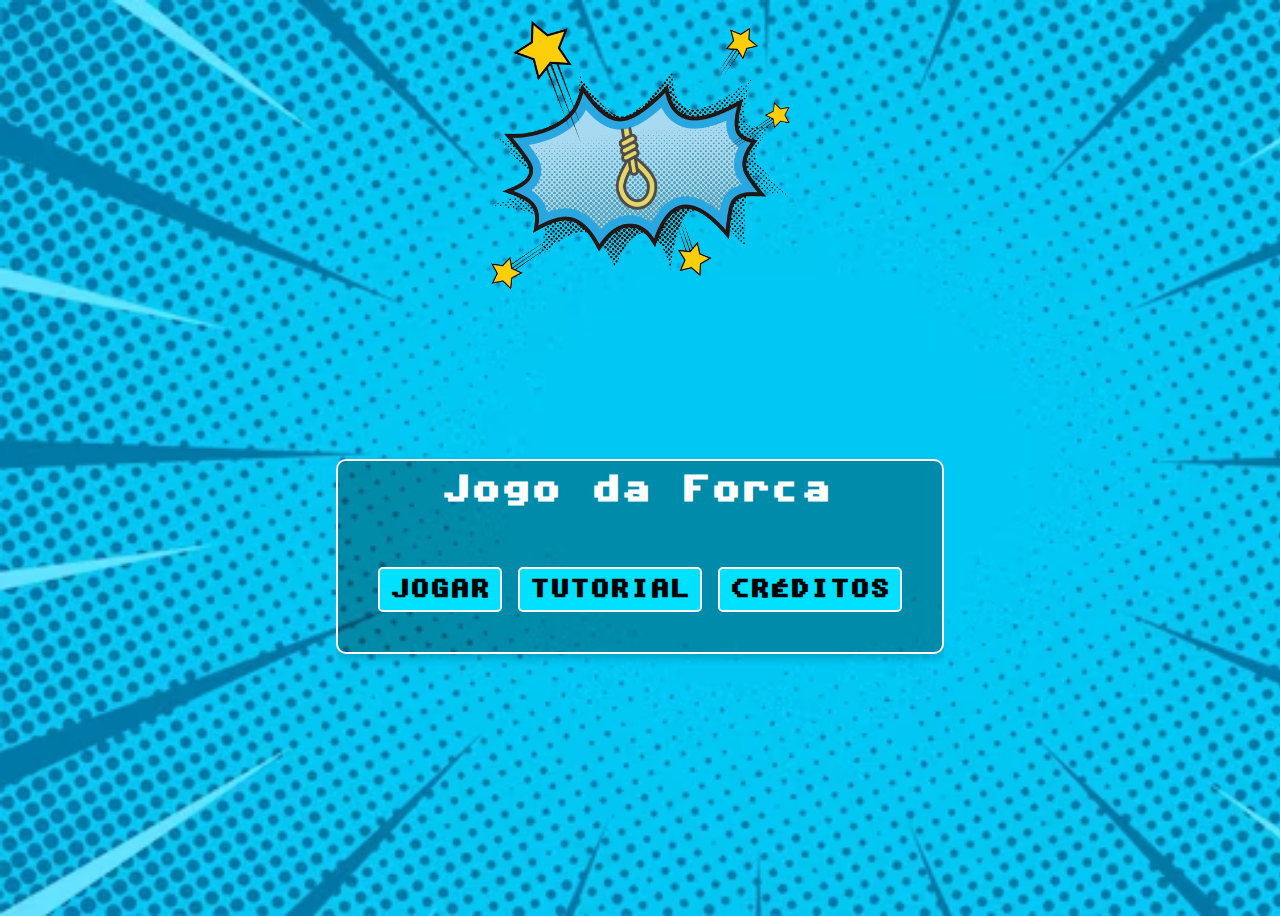
<file: html/inicio.html>
<!DOCTYPE html>
<html lang="pt-br">
<head>
    <meta charset="UTF-8">
    <meta name="viewport" content="width=device-width, initial-scale=1.0">
    <title>Jogo da Forca</title>
    <link rel="stylesheet" href="../css/home.css">
    <link rel="shortcut icon" href="../imagens/forca.png" type="image/x-icon">
</head>
<body>
  <main>
  <img src="../imagens/logo-partida.png" class="game-logo" height="270px" alt="Fruit Brainiac Showdown">
  <div class="menu">
    <div class="home-container">
        <h1>Jogo da Forca</h1>
        <button onclick="iniciarJogo()">JOGAR</button>
        <button class="botao" onclick="botaoTutorial()">TUTORIAL</button>
        <button class="botao" onclick="botaoCreditos()">CRÉDITOS</button>
    </div>
  </div>

  <div class="creditos">
    <div>
      <button onclick="botaoCreditos()" class="voltar-creditos">
        <p>+</p>
      </button>
    </div>
    <div>
      <div>
        <p>Desenvolvido por:</p>
        <ul>
          <li>Fábio Macêdo Silva</li>
          <li>João Marques Alves</li>
          <li>Marcos Firmino Cruz dos Santos</li>
        </ul>
        <p>Sobre o projeto:</p>
        <p class="texto-sobre">Este projeto é uma versão digital do clássico Jogo da Forca, onde o jogador 
          deve adivinhar uma palavra secreta antes que suas tentativas se esgotem. O objetivo do jogador é adivinhar 
          a palavra secreta antes de cometer seis erros. A cada erro, o contador aumenta e, se atingir o limite, o 
          jogo termina. Se o jogador acertar todas as letras antes disso, ele vence a partida!
        </p>
      </div>
    </div>
  </div>

  <div class="tutorial">
    <div>
      <button onclick="botaoTutorial()" class="voltar-tutorial">
        <p>+</p>
      </button>
    </div>
    <div>
      <div>
        <p>Tutorial:</p>
        <p>📌 Objetivo do Jogo:</p>
        <p class="texto-sobre">O objetivo do Jogo da Forca é adivinhar a palavra secreta antes de atingir 6 erros. Para isso, você deve escolher letras e formar a palavra correta.</p>
        <p >📖 Regras do Jogo:</p>
        <p class="texto-sobre">  1️⃣ A palavra secreta é exibida como traços (_ _ _ _ _), cada um representando uma letra.</p>
        <p class="texto-sobre">  2️⃣ O jogador deve clicar em uma letra do teclado virtual ou usar o teclado físico para tentar adivinhar.</p>
        <p class="texto-sobre">  3️⃣ Se a letra estiver na palavra, ela será revelada na posição correta.</p>
        <p class="texto-sobre"> 4️⃣ Se a letra não estiver na palavra, um erro será contado.</p>
        <p class="texto-sobre">5️⃣ O jogo termina de duas formas:</p>
          
        <p class="texto-sobre">✅ Vitória: Se você completar a palavra corretamente.</p>
          
        <p class="texto-sobre">❌ Derrota: Se você errar 6 vezes antes de completar a palavra.</p>
          
        <p>🎮 Como Jogar Passo a Passo: </p>
        <p class="texto-sobre"> 1️⃣ Iniciar o jogo</p>
        <p class="texto-sobre"></p>Acesse o jogo e clique no botão "Iniciar Jogo" na tela inicial.</p>
          
        <p class="texto-sobre"> 2️⃣ Escolher letras</p>
        <p class="texto-sobre"> Use o teclado virtual na tela ou seu próprio teclado para selecionar uma letra.</p>
          
        <p class="texto-sobre"> 3️⃣ Acompanhar os acertos e erros</p>
        <p class="texto-sobre">Se a letra estiver correta, ela aparecerá na palavra.</p>
          
        <p class="texto-sobre">Se a letra estiver errada, o contador de erros aumentará (máximo de 6).</p>
          
        <p class="texto-sobre">4️⃣ Ganhar ou perder</p>
        <p class="texto-sobre">Se completar a palavra, você vence! 🎉</p>
          
        <p class="texto-sobre">Se atingir 6 erros, o jogo termina e a palavra secreta será revelada.</p>
          
        <p class="texto-sobre">🔄 Como Reiniciar o Jogo?</p>
        <p class="texto-sobre">Clique no botão "Reiniciar" no menu superior para tentar novamente.</p>
          
        <p class="texto-sobre">💡 Dica: Preste atenção nas letras que já escolheu para evitar erros repetidos!</p>
          
        <p class="texto-sobre">🔠 Boa sorte e divirta-se jogando Forca! 🚀</p>
        </p>
      </div>
    </div>
  </div>
</main>
  <div class="fundo-preto">
  </div>
    <script src="../js/inicio.js"></script>
    <script>
        function iniciarJogo() {
            window.location.href = "partida.html";
        }
    </script>

</body>
</html>
</file>
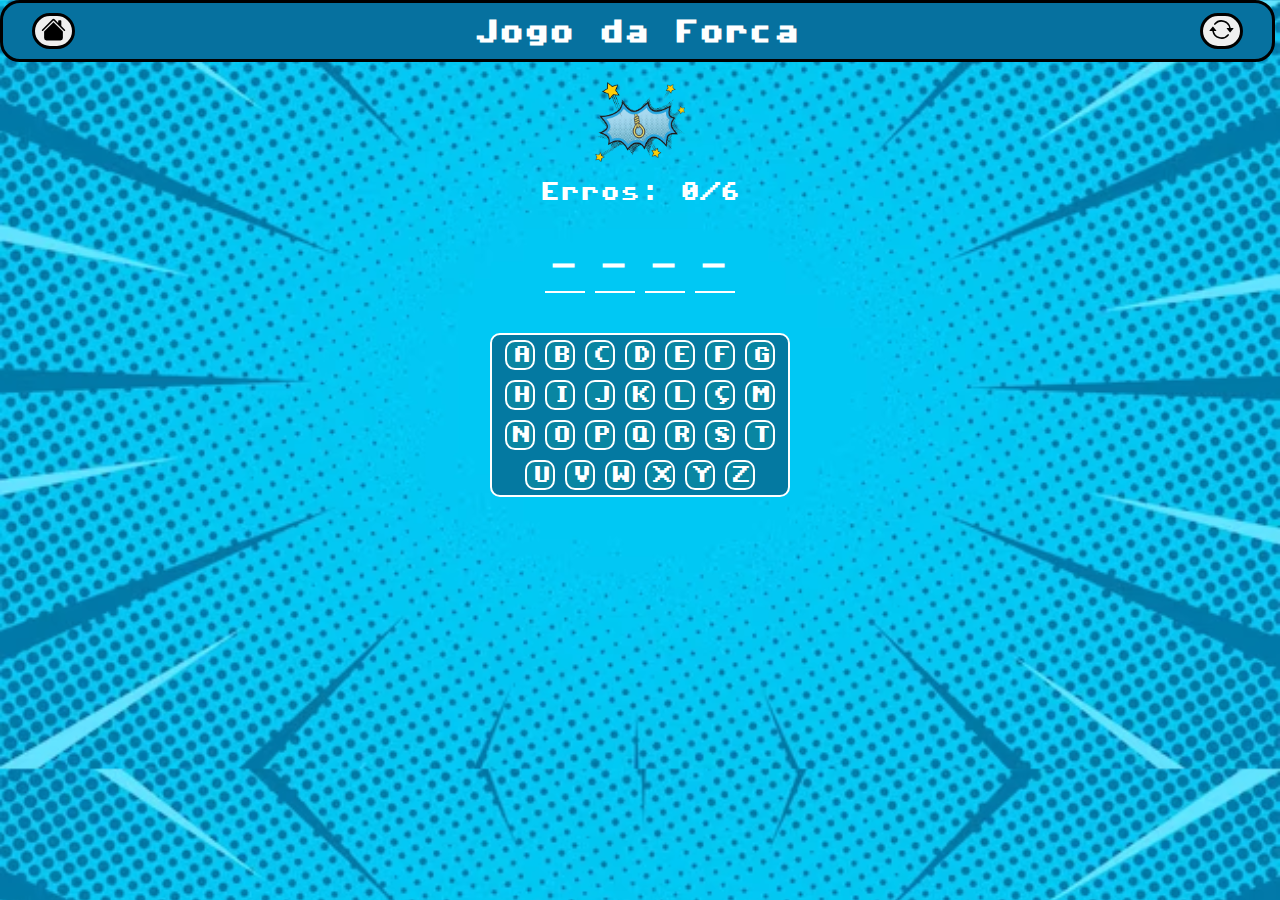
<file: html/partida.html>
<!DOCTYPE html>
<html lang="pt-br">
<head>
    <meta charset="UTF-8">
    <meta http-equiv="X-UA-Compatible" content="IE=edge">
    <meta name="viewport" content="width=device-width, initial-scale=1.0">
    <title>Forca</title>
    <link rel="stylesheet" href="../css/partida.css">
    <link rel="shortcut icon" href="../imagens/forca.png" type="image/x-icon">
</head>
<body>

  <!-- Navbar -->
  <nav class="navbar">
      <ul>
        <li class="inicio">
          <button class="botao" onclick="window.location.href = '../html/inicio.html'">
            <img width="25px" src="../imagens/house-fill.svg" alt="ampulheta">
          </button>
        </li>
        <li><a class="forca" href="#">Jogo da Forca</a></li>
        <li class="reiniciar">
          <button class="botao" onclick="reiniciarJogo()">
            <img width="25px" src="../imagens/arrow-repeat.svg" alt="ampulheta">
          </button>
        </li>
      </ul>
    </nav>

  <div class="container">
    <img src="../imagens/logo-partida.png" class="game-logo" height="80px" alt="Jogo da Forca">

      <!-- Área da Forca -->
      <div class="erros-container">
          <p>Erros: <span id="erros">0</span>/6</p>
      </div>

      <!-- Palavra Oculta -->
      <div class="palavra-container" id="palavra-container"></div>

      <!-- Teclado Virtual -->
      <div class="teclado-container" id="teclado"></div>
  </div>

  <script src="../js/partida.js"></script>
</body>
</html>
</file>
<file: css/home.css>
/*Torna a fonte Amiga Forever disponível offline, ou seja, ela é baixada em .ttf ou .woff tornando ela local*/
@font-face {
    font-family: 'Amiga Forever';
    src: url('../fonte/amiga4ever.ttf') format('truetype');
}

* {
    box-sizing: border-box;
}

body {
    background-image: url("../imagens/plano-de-fundo.avif");
    background-size: cover;
    background-color: #3070ac;
    color: white;
    height: 100vh;
    display: flex;
    justify-content: center;
    align-items: center;
    flex-direction: column;
    font-family: 'Amiga Forever', sans-serif;
}

main {
  display: flex;
  flex-direction: column;
  justify-content: center;
  align-items: center;
  position: relative;
  overflow: hidden;
}

/*Aplicação de responsividade para plataforma mobile*/
@media screen and (max-width: 768px) {
    .menu {
      margin-top: 0;
      height: auto;
      padding: 20px;
    }
  
    .home-container {
      padding: 20px;
      width: 90%;
      max-width: 100%;
    }
  
    h1 {
      font-size: 24px;
      text-align: center;
      margin-left: 0;
    }
  
    button {
      width: 100%;
      font-size: 18px;
      padding: 12px;
      margin-top: 10px;
    }
  
    .creditos, .tutorial {
      width: 90%;
      height: auto;
      max-height: 80%;
      overflow-y: auto;
      font-size: 14px;
    }
  
    .creditos div:nth-of-type(2) div,
    .tutorial div:nth-of-type(2) div {
      padding: 15px;
      font-size: 14px;
    }
  
    .game-logo {
      width: 80%;
      height: auto;
    }
}
  

.game-logo {
    margin-top: 2%;
}

.menu {
    display: flex;
    margin-top: -14%;
    justify-content: center;
    align-items: center;
    height: 100vh;
}

.home-container {
    background-color: rgba(0, 0, 0, 0.3);
    padding: 40px;
    max-width: 700px;
    border-radius: 10px;
    border: 2px solid white;
    border-radius: 10px;
    box-shadow: 0 4px 8px rgba(0, 0, 0, 0.2);
    font-family: 'Amiga Forever', sans-serif;
}

h1 {
    position: relative;
    font-size: 30px;
    margin-bottom: 10px;
    margin-top: -5%;
    margin-left: 12%;
    font-family: 'Amiga Forever', sans-serif;
}

p {
    font-size: 18px;
    margin-bottom: 20px;
}

button {
    background-color: #00e1ff;
    margin-top: 10%;
    border-radius: 10px;
    border: 2px solid white;
    padding: 10px 10px;
    font-size: 20px;
    font-weight: bold;
    color: black;
    cursor: pointer;
    border-radius: 5px;
    transition: 0.3s;
    font-family: 'Amiga Forever', sans-serif;
}

button:hover {
    background-color: #0d2a29;
}

.fundo-preto {
    position: absolute;
    width: 100%;
    height: 100%;
    background-color: rgba(0, 0, 0, 0.658);
    transition-duration: 1s;
    opacity: 0;
    visibility: hidden;
}

.ativado {
    opacity: 1;
    visibility: visible;
}

.creditos {
    position: absolute;
    width: 600px;
    height: 400px;
    background-image: linear-gradient(rgb(8, 77, 96), rgb(11, 171, 192));
    border: 6px solid #ffffff;
    border-radius: 10px;
    transform: translateX(1000px);
    transition: 1s ease;
    list-style: circle;
    color: white;
    pointer-events: none;
    opacity: 0;
    z-index: 1;

}
.creditos li {
    margin-bottom: 10px;
}

.creditos div:nth-of-type(2) {
    padding-inline: 40px;
    margin-top: 0%;
}

.creditos div:nth-of-type(2) div {
    font-size: 12px;
    padding: 25px;
    background-color: rgb(15, 56, 68);
    max-height: 300px;
    overflow: auto;
}

.creditos ul {
    margin-top: 10px;
    margin-bottom: 40px;
    color: rgb(22, 172, 236);
}

.creditos .texto-sobre {
    color: rgb(65, 174, 196);
    margin-top: 10px;
}

.creditos-ativado {
pointer-events: auto !important;
opacity: 1;
transform: translateX(0px);
}

.voltar-creditos {
    width: 40px;
    height: 40px;
    background-color: rgb(0, 195, 255);
    font-size: 30px;
    margin-top: 0;
}

.voltar-creditos p {
    transform: rotate(45deg);
    color: white;
    user-select: none;
    margin-top: 0%;
}

.tutorial {
    position: absolute;
    width: 600px;
    height: 400px;
    background-image: linear-gradient(rgb(8, 77, 96), rgb(11, 171, 192));
    border: 6px solid #ffffff;
    border-radius: 10px;
    transform: translateX(1000px);
    transition: 1s ease;
    list-style: circle;
    color: white;
    pointer-events: none;
    opacity: 0;
    z-index: 1;

}
.tutorial li {
    margin-bottom: 10px;
}

.tutorial div:nth-of-type(2) {
    padding-inline: 40px;
    margin-top: 0%;
}

.tutorial div:nth-of-type(2) div {
    font-size: 12px;
    padding: 25px;
    background-color: rgb(15, 56, 68);
    max-height: 300px;
    overflow: auto;
}

.tutorial ul {
    margin-top: 10px;
    margin-bottom: 40px;
    color: rgb(22, 172, 236);
}

.tutorial .texto-sobre {
    color: rgb(65, 174, 196);
    margin-top: 10px;
}

.tutorial-ativado {
pointer-events: auto !important;
opacity: 1;
transform: translateX(0px);
}

.voltar-tutorial {
    width: 40px;
    height: 40px;
    background-color: rgb(0, 195, 255);
    font-size: 30px;
    margin-top: 0;
}

.voltar-tutorial p {
    transform: rotate(45deg);
    color: white;
    user-select: none;
    margin-top: 0%;
}
</file>
<file: css/partida.css>
/*Torna a fonte Amiga Forever disponível offline, ou seja, ela é baixada em .ttf tornando ela local*/
 @font-face {
     font-family: 'Amiga Forever';
     src: url('../fonte/amiga4ever.ttf') format('truetype');
 }
 
 
 * {
     box-sizing: border-box;
 }
 
 
 body {
     background-image: url("../imagens/plano-de-fundo.avif");
     background-size: cover;
     background-color: #3070ac;
     color: white;
     font-family: 'Amiga Forever', sans-serif;
     text-align: center;
     margin: 0;
 }
 
 .navbar {
     position: relative;
     background-color: #06719f;
     padding: 10px 0;
     top: 0%;
     width: 99.60%;
     text-align: center;
     font-family: 'Amiga Forever', sans-serif;
     border: 3px solid rgb(0, 0, 0);
     border-radius: 20px;
 }
 
 .navbar ul {
     list-style: none;
     padding: 0;
     margin: 0;
 }
 
 .navbar ul li {
     display: inline;
     margin: 0 15px;
 }
 
 .navbar ul li a {
     color: white;
     text-decoration: none;
 }
 .navbar ul li .forca {
     font-size: 25px;
     font-weight: bold;
 }
 .navbar ul .inicio {
     top: 3%;
     position: relative;
     right: 28%;
     font-size: 14px;
     font-weight: bold;
 }
 .navbar ul .reiniciar {
     top: 3%;
     position: relative;
     left: 28%;
     font-size: 14px;
     font-weight: bold;
 }
 .botao {
     border: 3px solid rgb(0, 0, 0);
     border-radius: 20px;
 }
 
 /*Aplicação de responsividade para plataforma mobile*/
 @media screen and (max-width: 768px) {
     .navbar ul {
         display: flex;
         flex-direction: row;
         justify-content: center;
         align-items: center;
         gap: 20px; 
         flex-wrap: wrap;
         padding: 10px;
     }
 
     .navbar ul li {
     margin: 0;
     }
 
     .navbar ul .inicio,
     .navbar ul .reiniciar {
     position: static;
     }
 
     .navbar ul .forca {
     font-size: 18px;

     }
 
     .botao img {
     width: 28px;
     height: 28px;
     }
  
     .container {
         padding: 0 10px;
     }
 
     .palavra-container {
         flex-wrap: wrap;
         justify-content: center;
         gap: 5px;
     }
 
     .mostrar {
         width: 30px;
         height: 40px;
         font-size: 20px;
     }
 
     .teclado-container {
         max-width: 90%;
         padding: 10px;
     }
 
     .key {
         touch-action: manipulation;
         padding: 10px;
         min-width: 36px;
         min-height: 36px;
     }
 
 }
 
 .container {
     display: flex;
     flex-direction: column;
     align-items: center;
     margin-top: 20px;
     font-family: 'Amiga Forever', sans-serif;
 }
 
 .erros-container {
     font-size: 20px;
     margin-bottom: 20px;
     font-family: 'Amiga Forever', sans-serif;
 }
 
 .palavra-container {
     display: flex;
     gap: 10px;
     margin-bottom: 20px;
     font-family: 'Amiga Forever', sans-serif;
 }
 
 .mostrar {
     width: 40px;
     height: 50px;
     border-bottom: 2px solid white;
     text-align: center;
     font-size: 24px;
     font-weight: bold;
     font-family: 'Amiga Forever', sans-serif;
 }
 
 .teclado-container {
     display: flex;
     flex-wrap: wrap;
     justify-content: center;
     max-width: 300px;
     margin-top: 20px;
     background-color: #064e74a5;
     border: 2px solid white;
     border-radius: 10px;
     font-family: 'Amiga Forever', sans-serif;
 }
 
 .key {
     width: 30px;
     height: 30px;
     margin: 5px;
     background-color: #0986a2;
     border: none;
     color: white;
     font-size: 18px;
     cursor: pointer;
     text-transform: uppercase;
     border: 2px solid white;
     border-radius: 10px;
     font-family: 'Amiga Forever', sans-serif;
 
 }
 
 .key:disabled {
     background-color: gray;
     cursor: not-allowed;
 }
</file>
